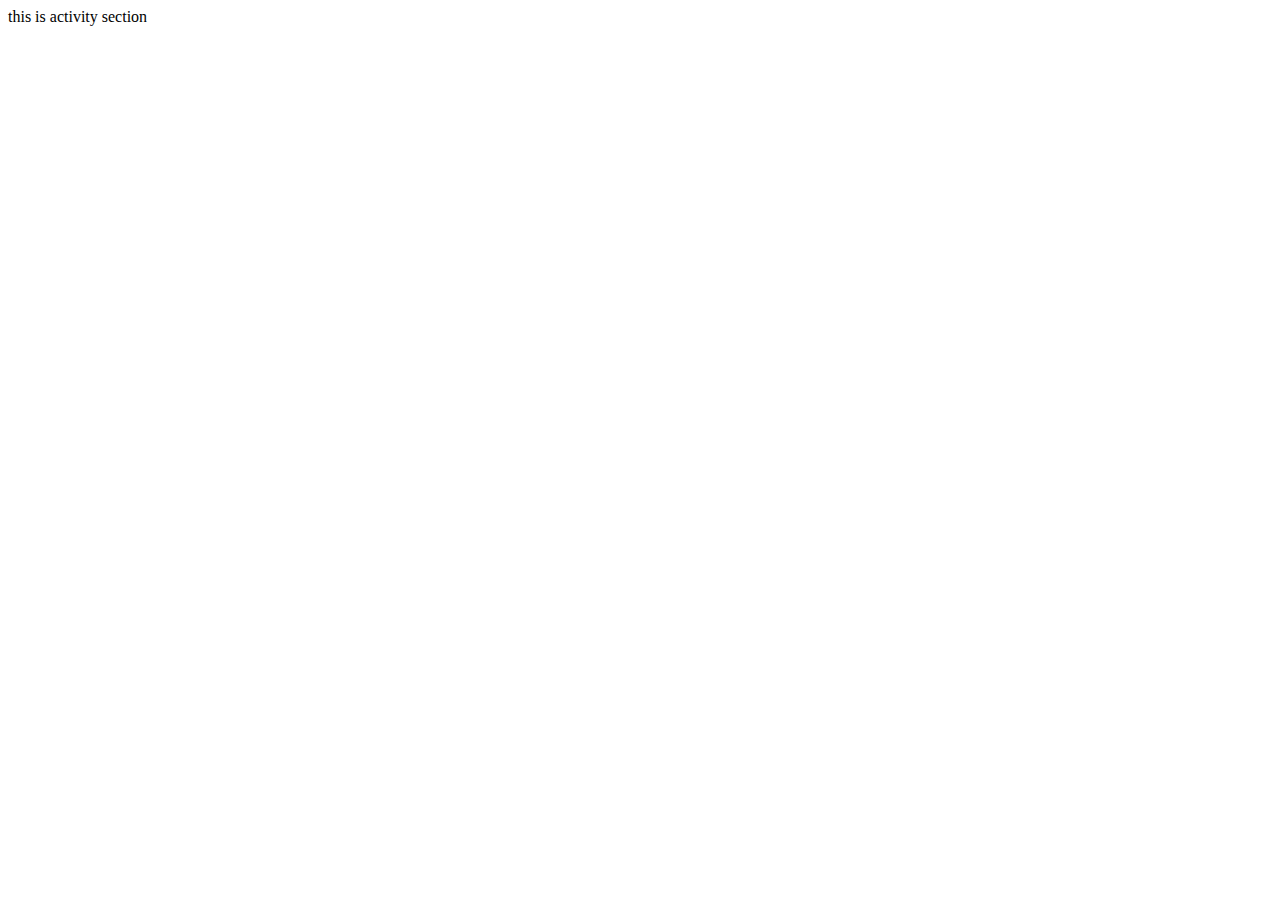
<file: public/segements/activity.html>
<!DOCTYPE html>
<html lang="en">
<head>
    <meta charset="UTF-8">
    <meta http-equiv="X-UA-Compatible" content="IE=edge">
    <meta name="viewport" content="width=device-width, initial-scale=1.0">
    <title>Document</title>
</head>
<body>
    this is activity section
</body>
</html>
</file>
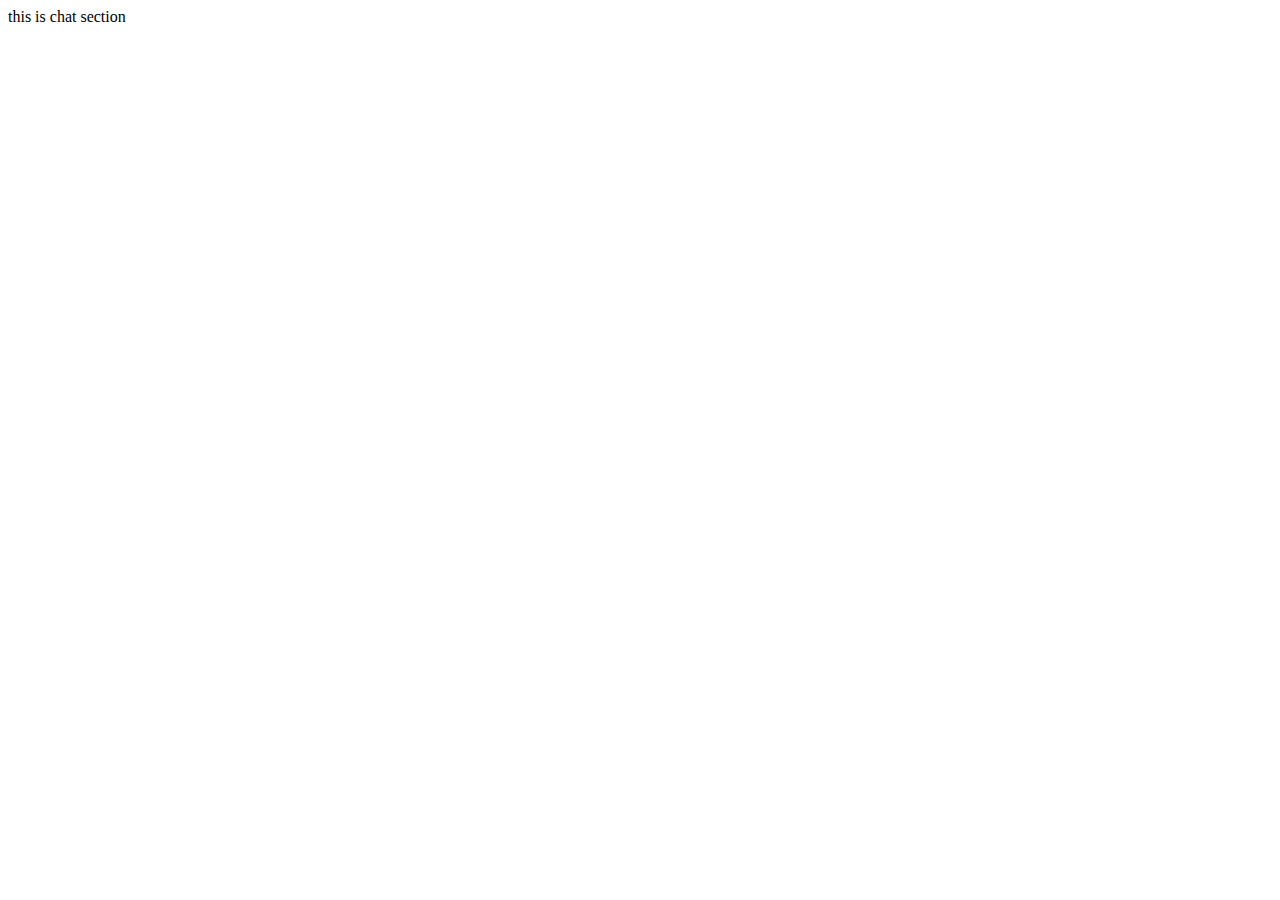
<file: public/segements/chat.html>
<!DOCTYPE html>
<html lang="en">
<head>
    <meta charset="UTF-8">
    <meta http-equiv="X-UA-Compatible" content="IE=edge">
    <meta name="viewport" content="width=device-width, initial-scale=1.0">
    <title>Document</title>
</head>
<body>
    this is chat section
</body>
</html>
</file>
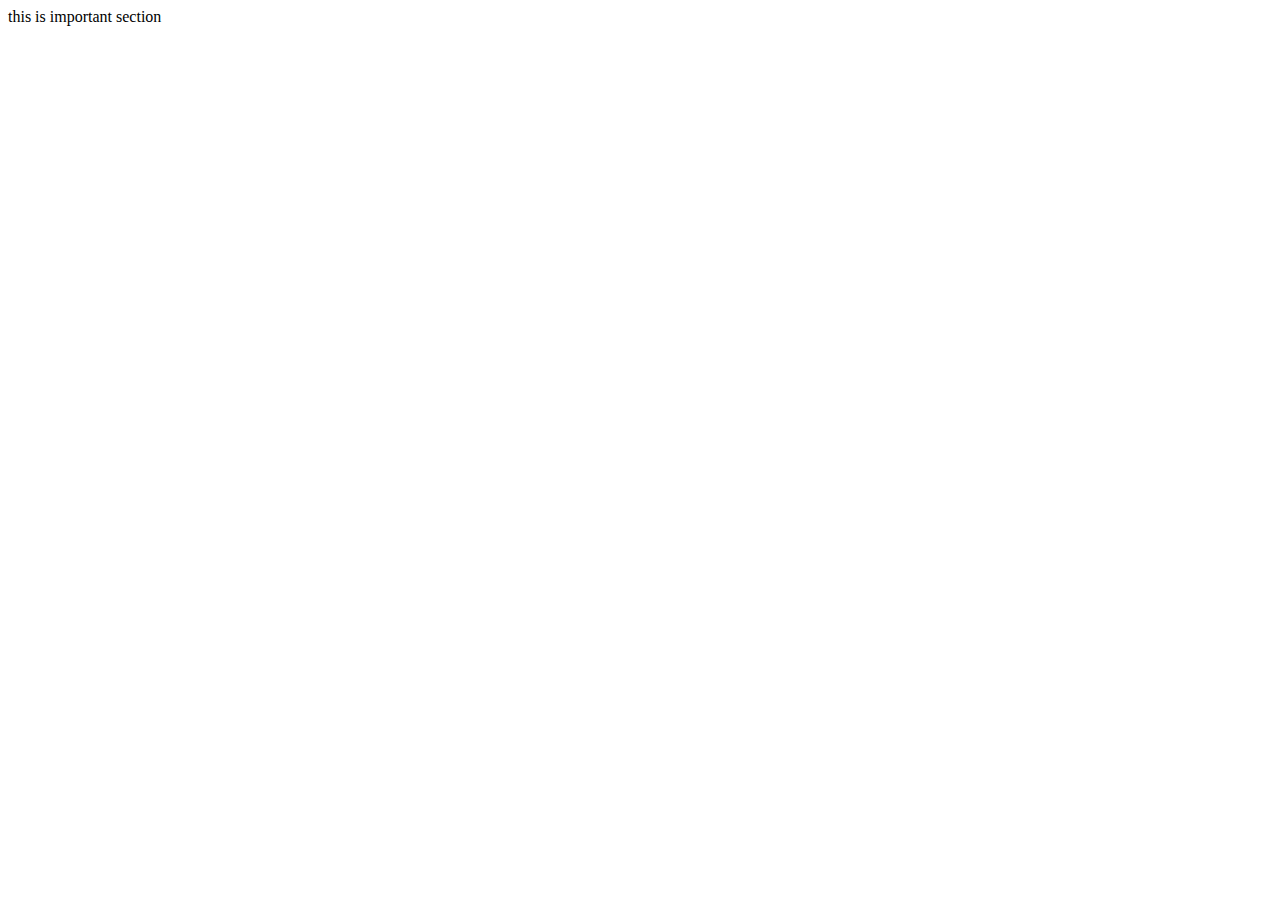
<file: public/segements/important.html>
<!DOCTYPE html>
<html lang="en">
<head>
    <meta charset="UTF-8">
    <meta http-equiv="X-UA-Compatible" content="IE=edge">
    <meta name="viewport" content="width=device-width, initial-scale=1.0">
    <title>Document</title>
</head>
<body>
    this is important section
</body>
</html>
</file>
